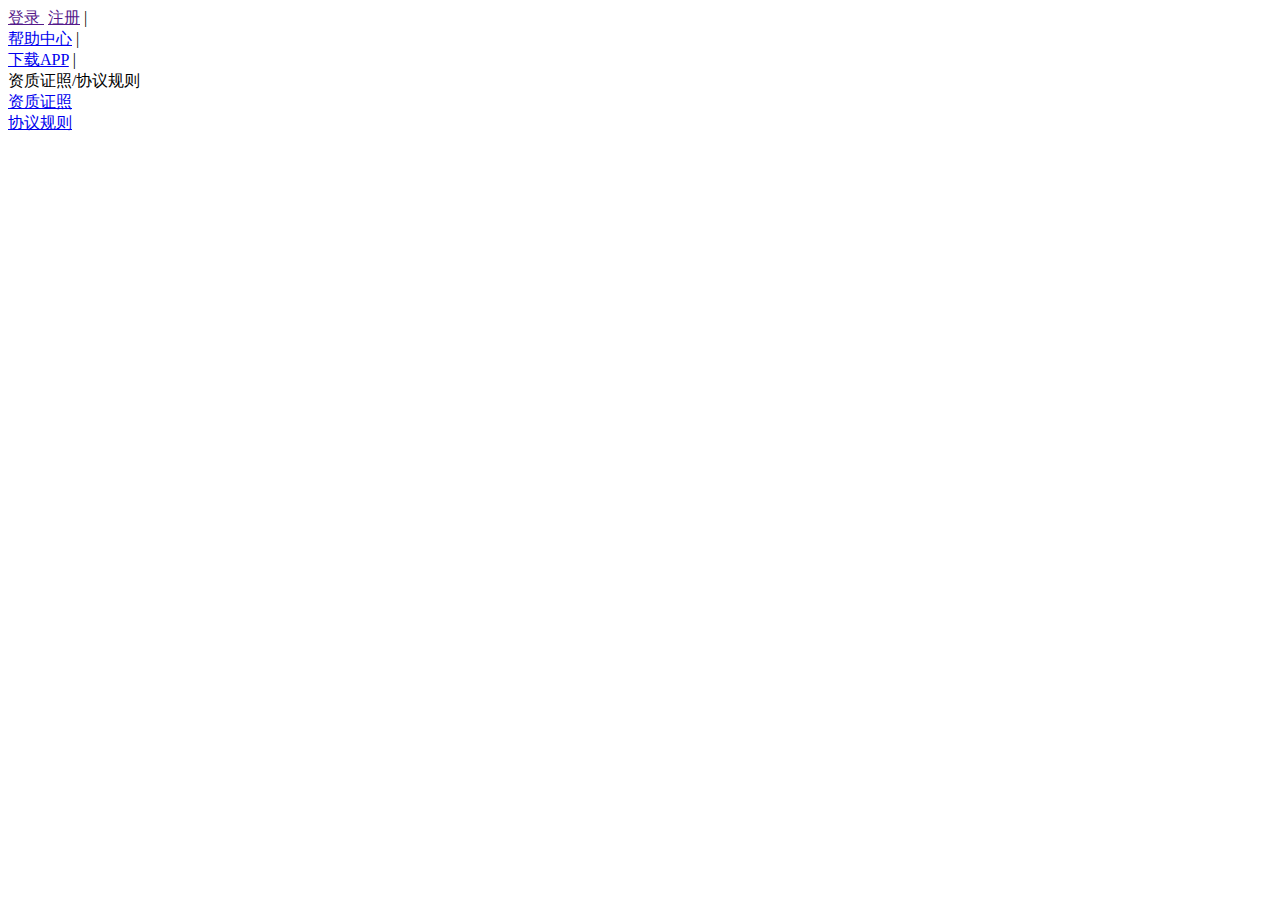
<file: 小米有品/index.html>
<!DOCTYPE html>
<html lang="en">

<head>
    <meta charset="UTF-8">
    <meta http-equiv="X-UA-Compatible" content="IE=edge">
    <meta name="viewport" content="width=device-width, initial-scale=1.0">
    <title>Document</title>
</head>

<body>
    <header>
        <div class="box1 clearfix">

            <div class="box1-main clearfix">

                <div class="box1-right clearfix">

                    <div class="box1-main-block ">

                        <a href="">登录&nbsp;</a>

                        <a href="">注册</a>

                        <span>|</span>

                    </div>

                    <div class="box1-main-block ">

                        <a href="https://m.xiaomiyoupin.com/help" target="_blank">帮助中心</a>

                        <span>|</span>

                    </div>

                    <div class="box1-main-block block3">

                        <i class="fa fa-mobile-phone fa-2x"></i>

                        <a href="https://www.xiaomiyoupin.com/download" target="_blank">下载APP</a>

                        <span>|</span>

                    </div>

                    <div class="box1-main-block block4">

                        资质证照/协议规则

                        <i class="fa fa-angle-down fa-2x"></i>

                        <div class="box1-block4-small">

                            <div class="box1-small">

                                <a href="https://daren.xiaomiyoupin.com/ewen/pageFromId?id=gurkg3d4bh7bbe6q">资质证照</a>

                            </div>

                            <div class="box1-small">

                                <a href="https://daren.xiaomiyoupin.com/ewen/pageFromId?id=ytf4mzipem9cr7fj">协议规则</a>

                            </div>

                        </div>

                    </div>

                </div>

            </div>

        </div>
    </header>
    <main></main>

    <footer></footer>
</body>

</html>
</file>
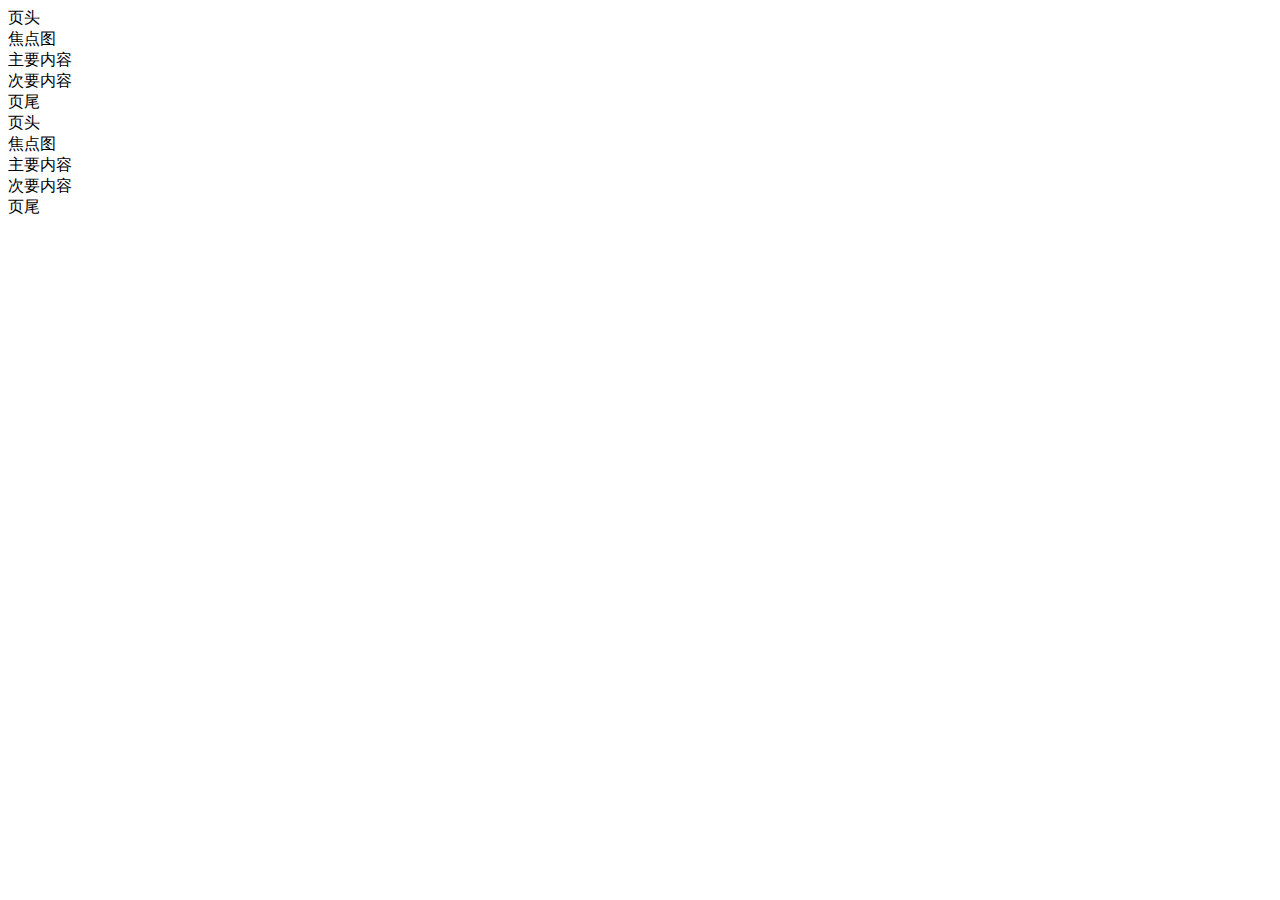
<file: project-geekpark/极客公园布局.html>
<!DOCTYPE html>
<html lang="en">
<head>
    <meta charset="UTF-8">
    <meta http-equiv="X-UA-Compatible" content="IE=edge">
    <meta name="viewport" content="width=device-width, initial-scale=1.0">
    <title>Document</title>
</head>
<body>
    <!-- 极客公园 -->
    <header>页头</header>
    <section>焦点图</section>
    <section>
        <main>主要内容</main>
        <aside>次要内容</aside>
    </section>
    <footer>页尾</footer>
    <!--  -->
    <header>页头</header>
    <section>焦点图</section>
    <section>
        <main>主要内容</main>
        <aside>次要内容</aside>
    </section>
    <footer>页尾</footer>
</body>
</html>
</file>
